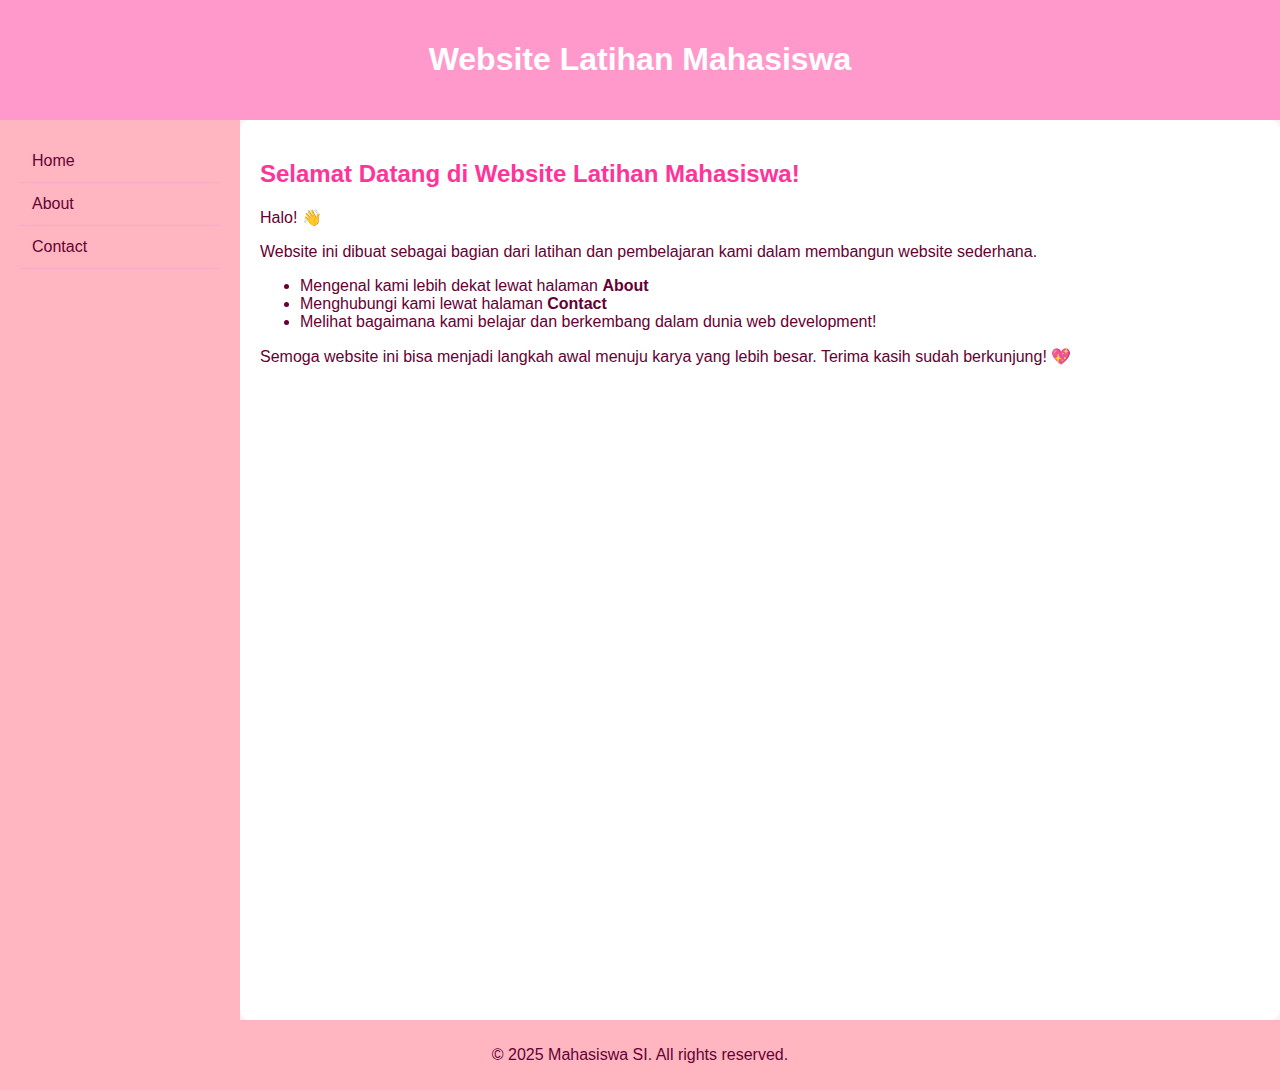
<file: index.html>
<!DOCTYPE html>
<html lang="en">
<head>
    <meta charset="UTF-8">
    <meta name="viewport" content="width=device-width, initial-scale=1.0">
    <title>Home</title>
    <link rel="StyleSheet" href="style.css"
</head>
<body>
    <div class="header">
        <h1>Website Latihan Mahasiswa</h1>
    </div>

    <table>
        <tr>
            <td class="menu">
                <a href="index.html">Home</a>
                <a href="about.html">About</a>
                <a href="contact.html">Contact</a>
            </td>
            <td class="content">
                <h2>Selamat Datang di Website Latihan Mahasiswa!</h2>
<p>Halo! 👋</p>
<p>Website ini dibuat sebagai bagian dari latihan dan pembelajaran kami dalam membangun website sederhana.</p>

<ul>
    <li>Mengenal kami lebih dekat lewat halaman <strong>About</strong></li>
    <li>Menghubungi kami lewat halaman <strong>Contact</strong></li>
    <li>Melihat bagaimana kami belajar dan berkembang dalam dunia web development!</li>
</ul>

<p>Semoga website ini bisa menjadi langkah awal menuju karya yang lebih besar. Terima kasih sudah berkunjung! 💖</p>

            </td>
        </tr>
    </table>

    <div class="footer">
        <p>&copy; 2025 Mahasiswa SI. All rights reserved.</p>
    </div>
    
</body>
</html>
</file>
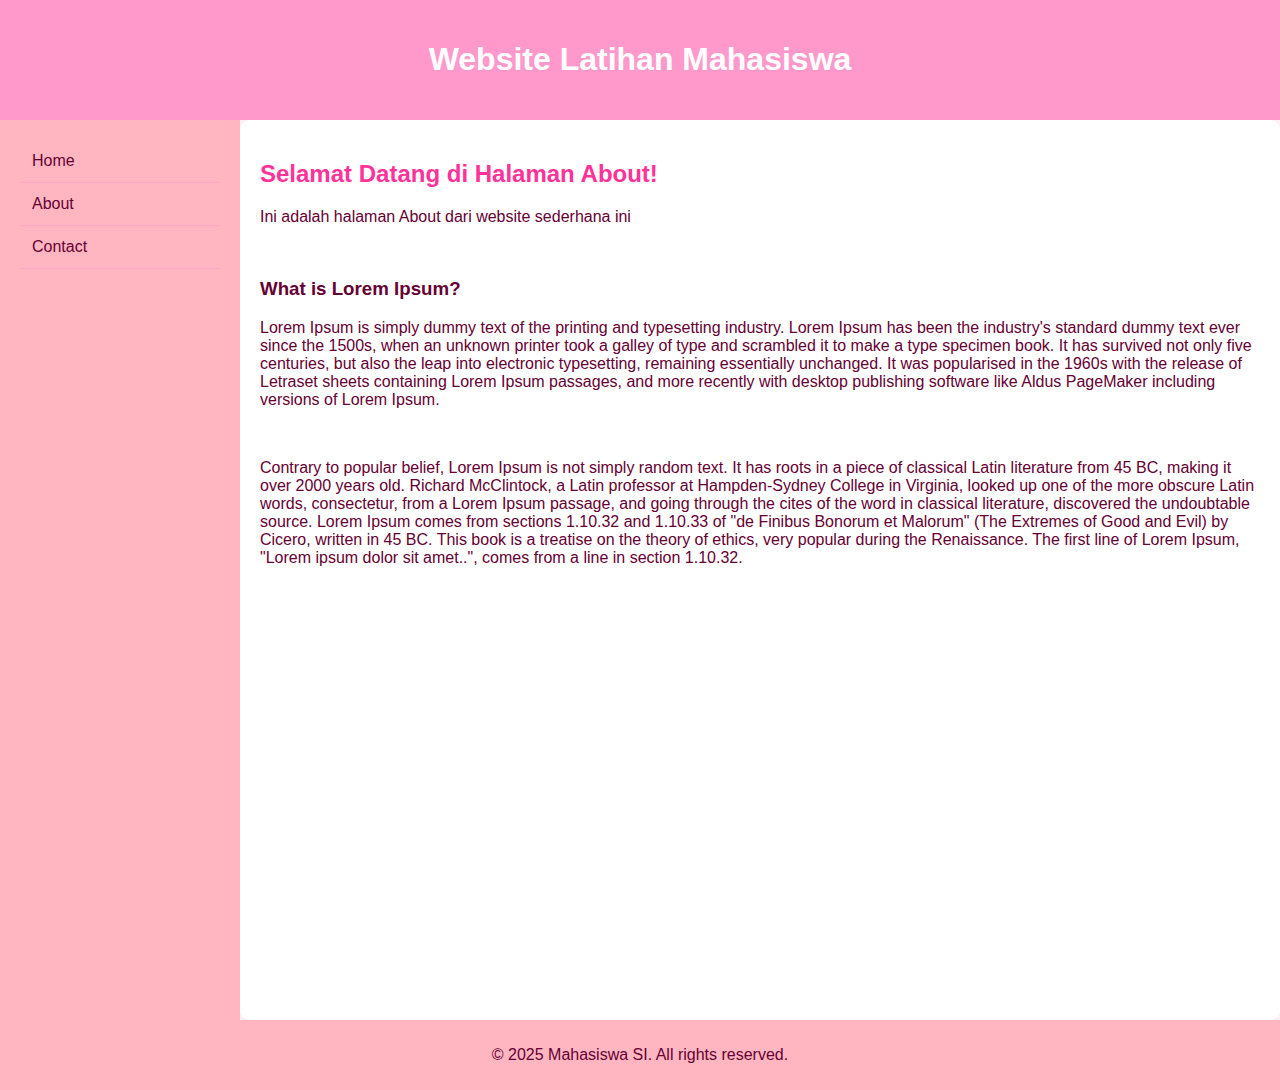
<file: about.html>
<!DOCTYPE html>
<html lang="en">
<head>
    <meta charset="UTF-8">
    <meta name="viewport" content="width=device-width, initial-scale=1.0">
    <title>About</title>
    <link rel="StyleSheet" href="style.css"
</head>
<body>
    <div class="header">
        <h1>Website Latihan Mahasiswa</h1>
    </div>

    <table>
        <tr>
            <td class="menu">
                <a href="index.html">Home</a>
                <a href="about.html">About</a>
                <a href="contact.html">Contact</a>
            </td>
            <td class="content">
                <h2>Selamat Datang di Halaman About!</h2>
                <p>Ini adalah halaman About dari website sederhana ini</p>
                <br>
                <h3> What is Lorem Ipsum? </h3>
                <p>
                Lorem Ipsum is simply dummy text of the printing and typesetting industry. Lorem Ipsum has been the industry's standard dummy text ever since the 1500s, when an unknown printer took a galley of type and scrambled it to make a type specimen book. It has survived not only five centuries, but also the leap into electronic typesetting, remaining essentially unchanged. It was popularised in the 1960s with the release of Letraset sheets containing Lorem Ipsum passages, and more recently with desktop publishing software like Aldus PageMaker including versions of Lorem Ipsum. <p>
                <br>
                <p>Contrary to popular belief, Lorem Ipsum is not simply random text. It has roots in a piece of classical Latin literature from 45 BC, making it over 2000 years old. Richard McClintock, a Latin professor at Hampden-Sydney College in Virginia, looked up one of the more obscure Latin words, consectetur, from a Lorem Ipsum passage, and going through the cites of the word in classical literature, discovered the undoubtable source. Lorem Ipsum comes from sections 1.10.32 and 1.10.33 of "de Finibus Bonorum et Malorum" (The Extremes of Good and Evil) by Cicero, written in 45 BC. This book is a treatise on the theory of ethics, very popular during the Renaissance. The first line of Lorem Ipsum, "Lorem ipsum dolor sit amet..", comes from a line in section 1.10.32.
                <p>
            </td>
        </tr>
    </table>

    <div class="footer">
        <p>&copy; 2025 Mahasiswa SI. All rights reserved.</p>
    </div>
    
</body>
</html>
</file>
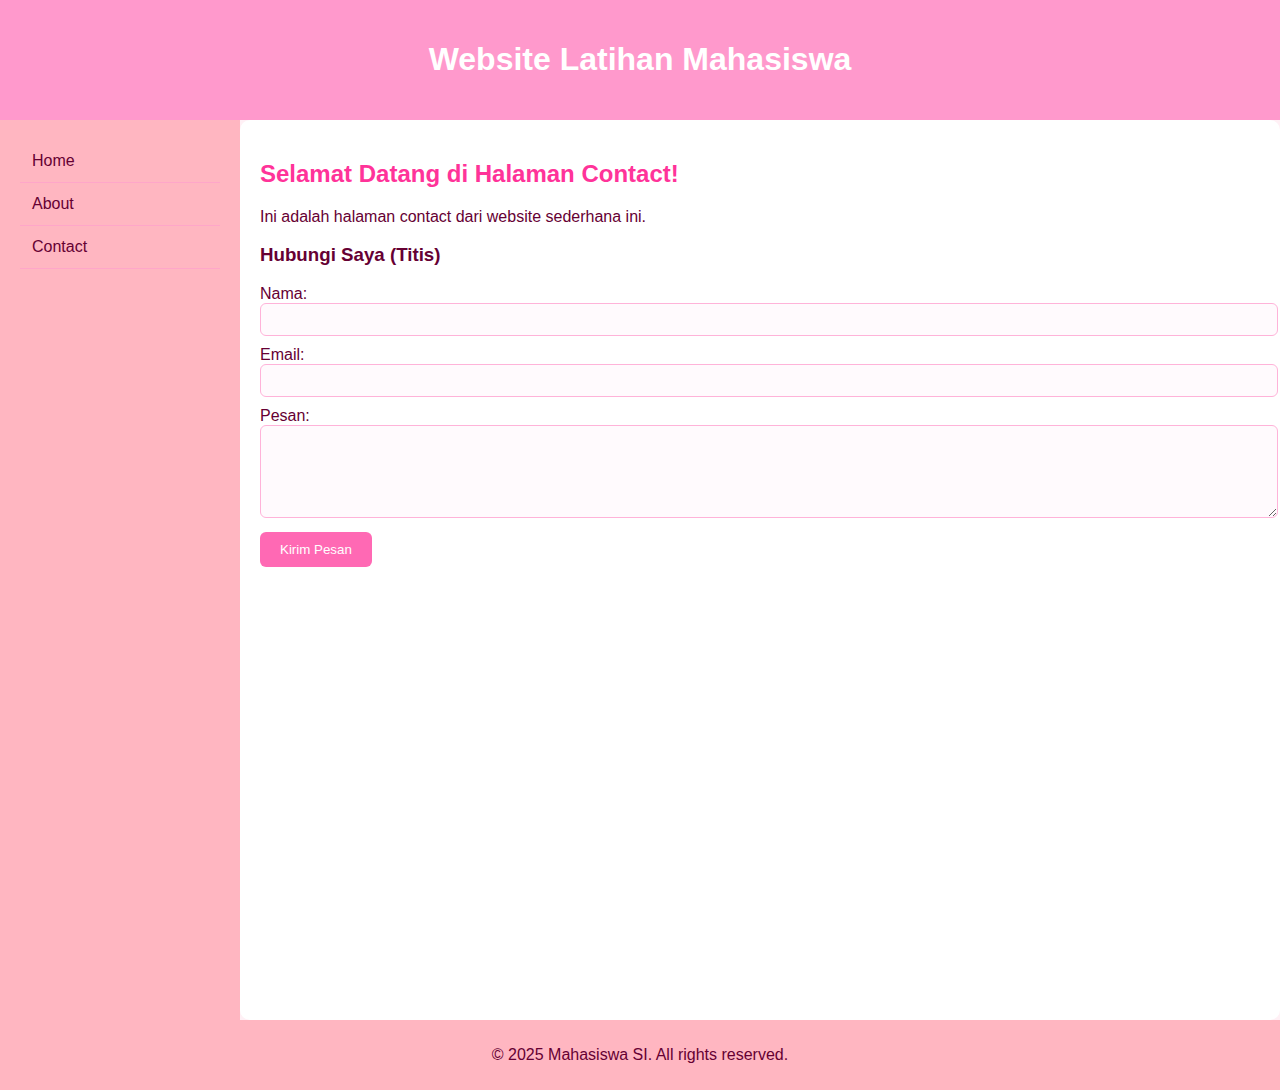
<file: contact.html>
<!DOCTYPE html>
<html lang="en">
<head>
    <meta charset="UTF-8">
    <meta name="viewport" content="width=device-width, initial-scale=1.0">
    <title>Contact</title>
    <link rel="stylesheet" href="style.css">
</head>
<body>
    <div class="header">
        <h1>Website Latihan Mahasiswa</h1>
    </div>

    <table>
        <tr>
            <td class="menu">
                <a href="index.html">Home</a>
                <a href="about.html">About</a>
                <a href="contact.html">Contact</a>
            </td>
            <td class="content">
                <h2>Selamat Datang di Halaman Contact!</h2>
                <p>Ini adalah halaman contact dari website sederhana ini.</p>

                <div class="form-wrapper">
                    <h3>Hubungi Saya (Titis)</h3>
                    <form action="#" method="post">
                        <label for="name">Nama:</label>
                        <input type="text" id="name" name="name" required>

                        <label for="email">Email:</label>
                        <input type="email" id="email" name="email" required>

                        <label for="message">Pesan:</label>
                        <textarea id="message" name="message" rows="5" required></textarea>

                        <input type="submit" value="Kirim Pesan">
                    </form>
                </div>
            </td>
        </tr>
    </table>

    <div class="footer">
        <p>&copy; 2025 Mahasiswa SI. All rights reserved.</p>
    </div>
</body>
</html>
</file>
<file: style.css>
body {
    font-family: 'Comic Sans MS', cursive, sans-serif;
    margin: 0;
    background-color: #fff0f5;
    color: #660033;
}

table {
    width: 100%;
    min-height: 100vh;
    border-collapse: collapse;
}

td {
    vertical-align: top;
    padding: 20px;
}

.menu {
    background-color: #ffb6c1;
    width: 200px;
}

.menu a {
    display: block;
    padding: 12px;
    text-decoration: none;
    color: #660033;
    border-bottom: 1px solid #ffa6c9;
    transition: background-color 0.3s;
}

.menu a:hover {
    background-color: #ffcce0;
}

.content {
    background-color: #ffffff;
    padding: 20px;
    border-radius: 10px;
}

h2 {
    color: #ff3399;
}

input[type="text"],
input[type="email"],
textarea {
    width: 100%;
    padding: 8px;
    margin-bottom: 10px;
    border: 1px solid #ffb3d9;
    border-radius: 6px;
    background-color: #fffafd;
    font-family: inherit;
}

input[type="submit"] {
    background-color: #ff69b4;
    color: white;
    padding: 10px 20px;
    border: none;
    border-radius: 6px;
    cursor: pointer;
}

input[type="submit"]:hover {
    background-color: #ff1493;
}

.header {
    background-color: #ff99cc;
    color: white;
    padding: 20px;
    text-align: center;
}

.footer {
    background-color: #ffb6c1;
    color: #660033;
    text-align: center;
    padding: 10px;
}
</file>
